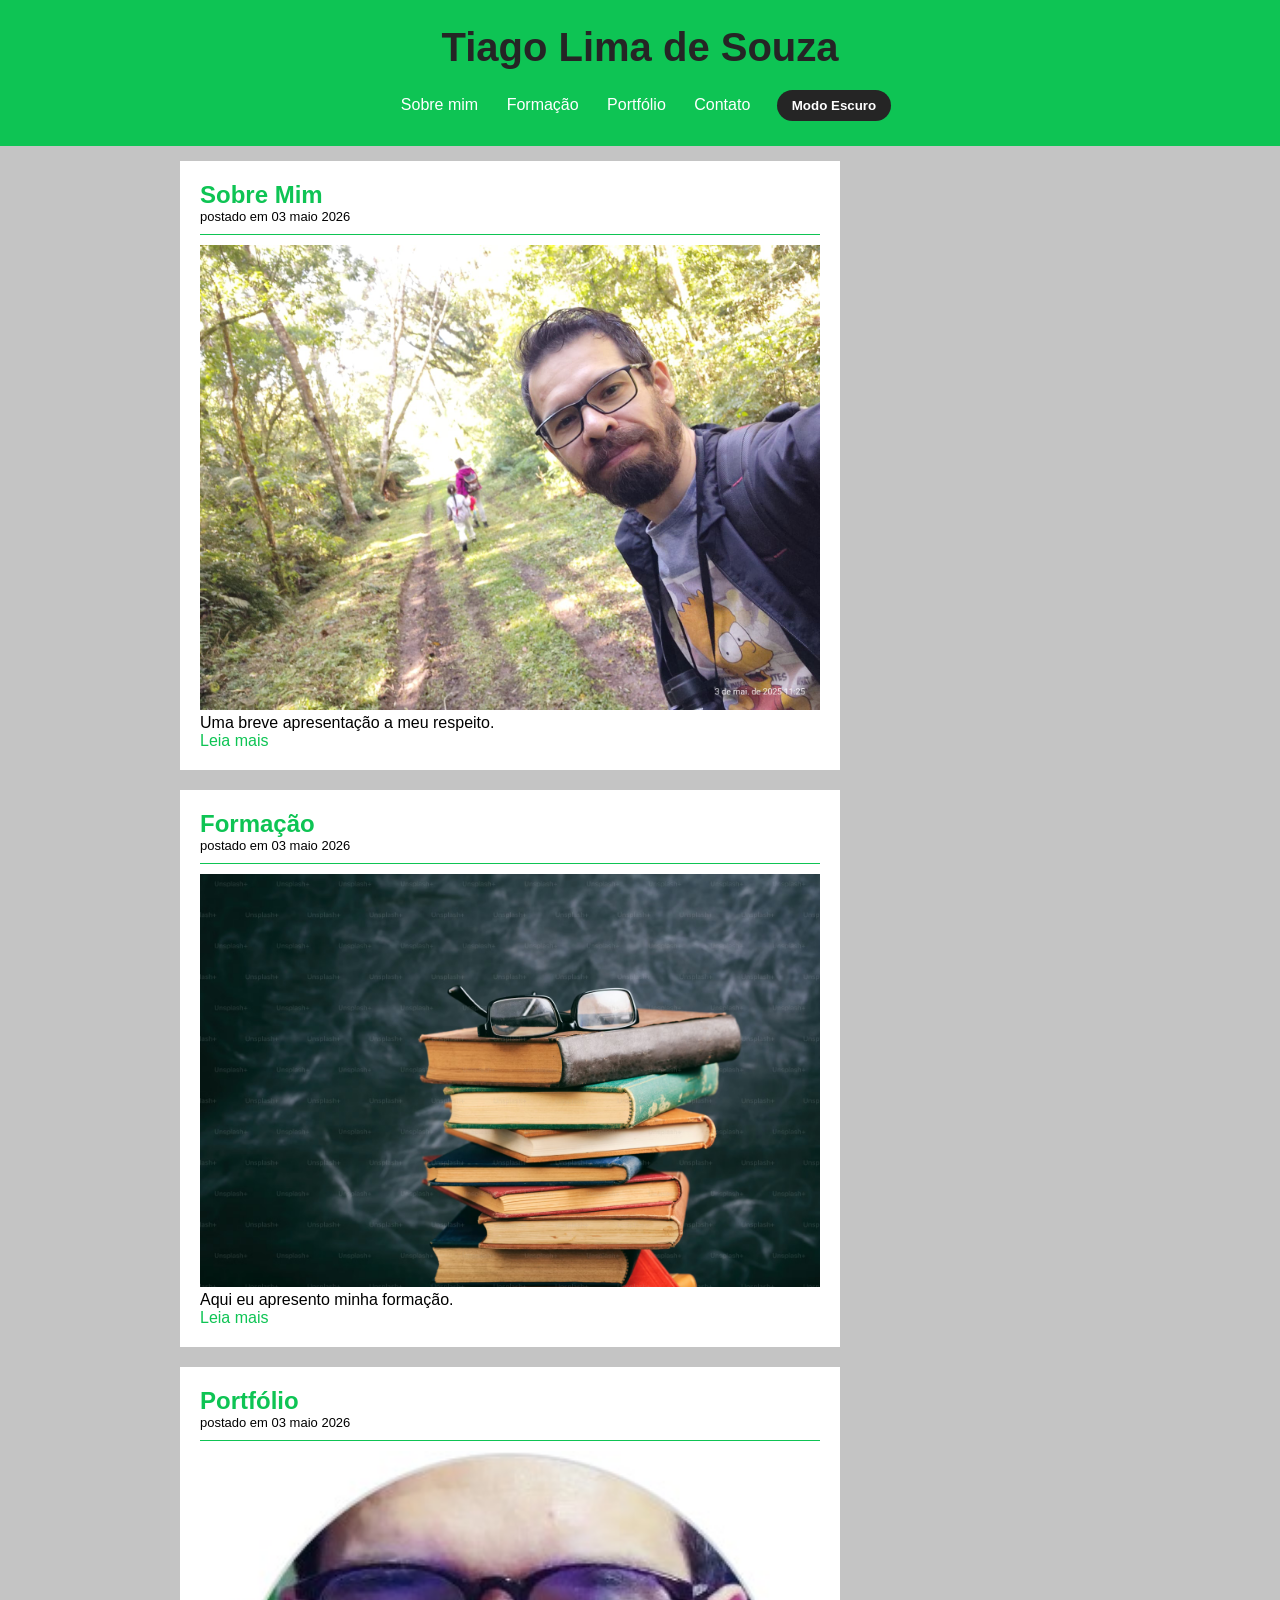
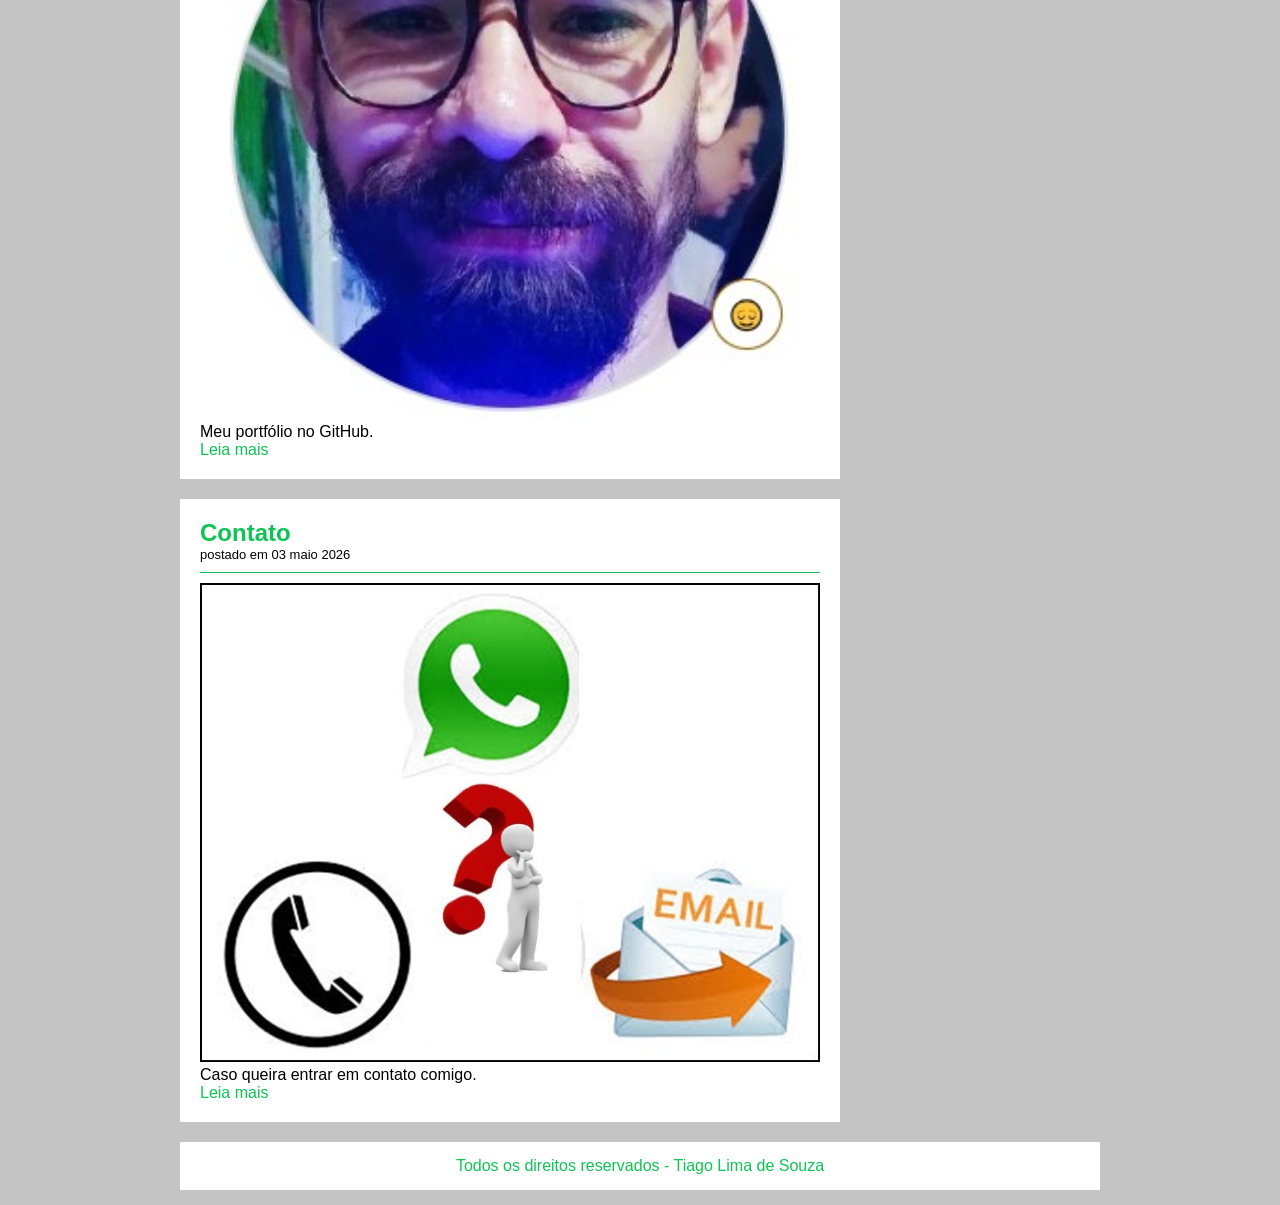
<file: index.html>
<!DOCTYPE html>
<html lang="pt-br">

<head>
    <meta charset="UTF-8">
    <meta name="viewport" content="width=device-width, initial-scale=1.0">
    <title>Tiago Lima de Souza</title>

    <link rel="stylesheet" href="css/style.css">
</head>

<body>

    <div id="header">

        <div id="logo">
            <h1>Tiago Lima de Souza</h1>
        </div>
    
        <div id="menu">
            <a href="sobreMim.html">Sobre mim</a>
            <a href="formacao.html">Formação</a>
            <a href="portfolio.html">Portfólio</a>
            <a href="contato.html">Contato</a>
            <button id="btn-tema">Modo Escuro</button>
        </div>

    </div>

    <div id="content">

        <div id="posts">

            <!-- abertura postagem -->
            <div class="post">
                <h2>Sobre Mim</h2>
                <span class="data-post">postado em 03 maio 2026</span>
                <img class="img-post" src="imagens/eu.jpg">
                <p>
                    Uma breve apresentação a meu respeito.                </p>
                <a href="sobreMim.html">Leia mais</a>
            </div>

            <div class="post">
                <h2>Formação</h2>
                <span class="data-post">postado em 03 maio 2026</span>
                <img class="img-post" src="imagens/formacao.jpeg">
                <p>
                    Aqui eu apresento minha formação.
                </p>
                <a href="formacao.html">Leia mais</a>
            </div>

            <div class="post">
                <h2>Portfólio</h2>
                <span class="data-post">postado em 03 maio 2026</span>
                <img class="img-post" src="imagens/portfolio.jpg">
                <p>
                    Meu portfólio no GitHub.
                </p>
                <a href="portfolio.html">Leia mais</a>
            </div>

            <div class="post">
                <h2>Contato</h2>
                <span class="data-post">postado em 03 maio 2026</span>
                <img class="img-post" src="imagens/contato.jpg">
                <p>
                    Caso queira entrar em contato comigo.
                </p>
                <a href="contato.html">Leia mais</a>
            </div>
            <!--fechamento postagem -->

        </div>
    
        <div id="footer">
            Todos os direitos reservados - Tiago Lima de Souza
        </div>

    </div>
    <script>
        const btnTema = document.getElementById('btn-tema');
        
        btnTema.addEventListener('click', function() {
            document.body.classList.toggle('dark-mode');
            
            // aqui faz a troca do botao
            if (document.body.classList.contains('dark-mode')) {
                btnTema.textContent = "☀️ Modo Claro";
            } else {
                btnTema.textContent = "🌙 Modo Escuro";
            }
        });
    </script>
</body>

</html>
</file>
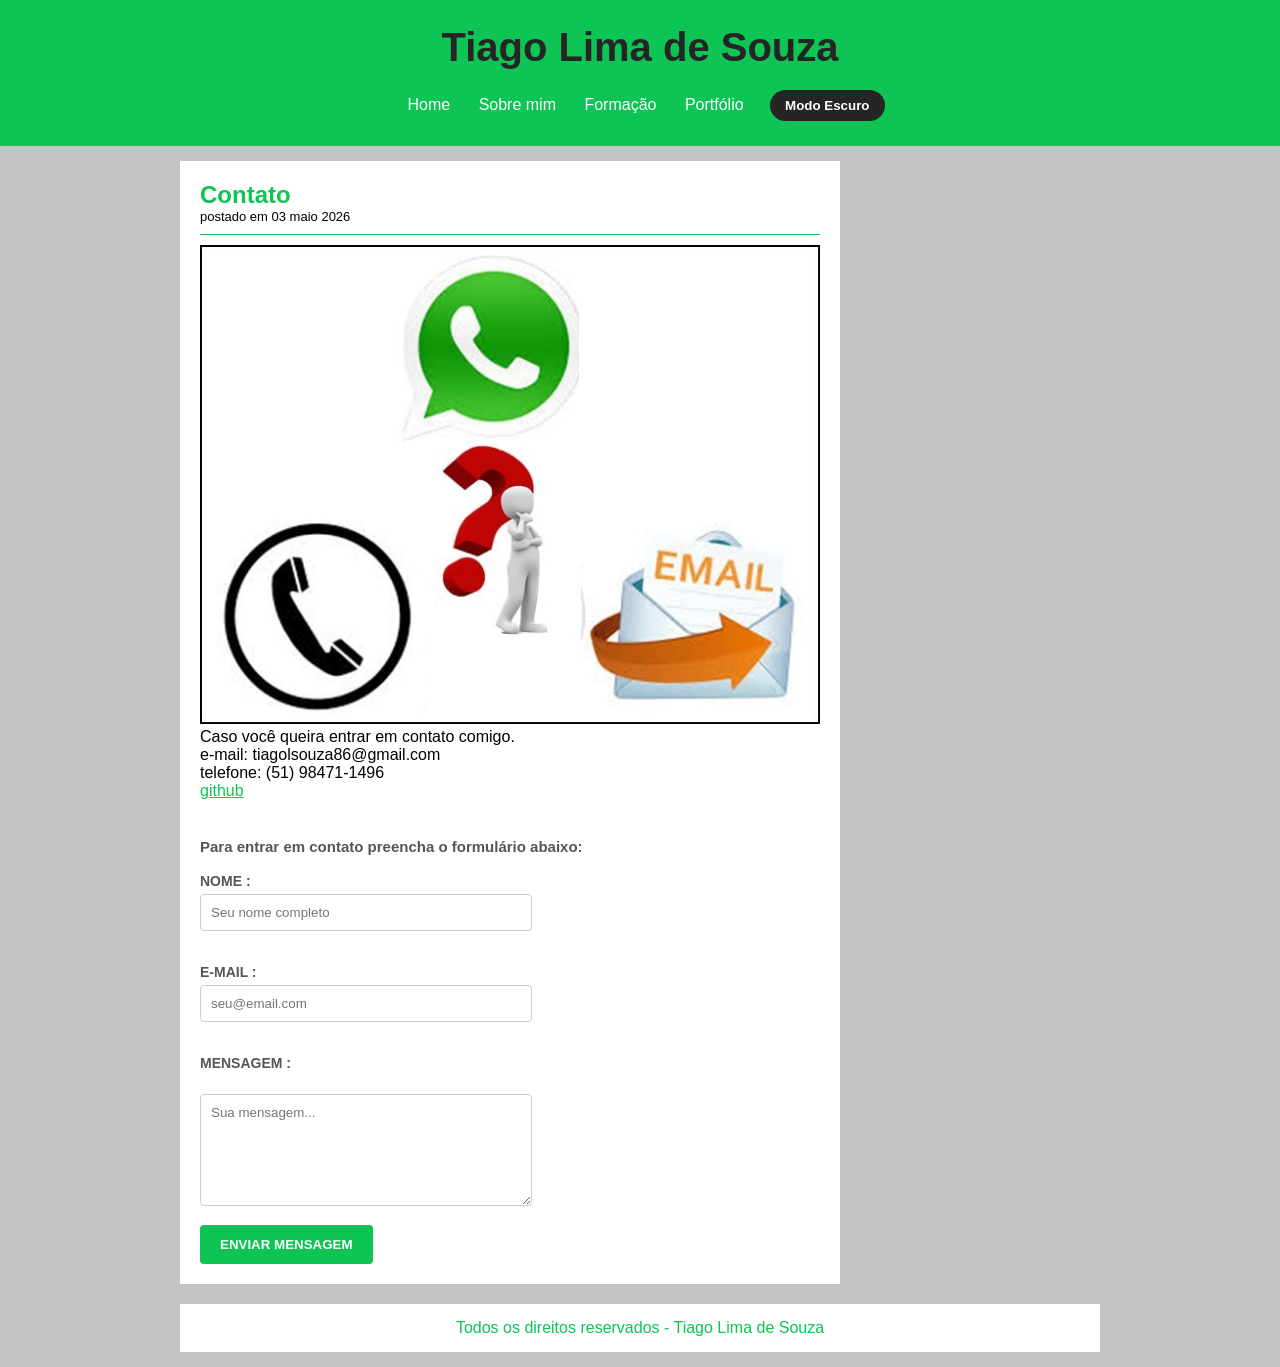
<file: contato.html>
<!DOCTYPE html>
<html lang="pt-br">

<head>
    <meta charset="UTF-8">
    <meta name="viewport" content="width=device-width, initial-scale=1.0">
    <title>Tiago Lima de Souza</title>
    <link rel="stylesheet" href="css/style.css">
</head>

<body>

    <div id="header">
        <div id="logo">
            <h1>Tiago Lima de Souza</h1>
        </div>
    
        <div id="menu">
            <a href="index.html">Home</a>
            <a href="sobreMim.html">Sobre mim</a>
            <a href="formacao.html">Formação</a>
            <a href="portfolio.html">Portfólio</a>
            <button id="btn-tema">Modo Escuro</button>
        </div>
    </div>

    <div id="content">
        <div id="posts">
            <div class="post">
                <h2>Contato</h2>
                <span class="data-post">postado em 03 maio 2026</span>
                <img class="img-post" src="imagens/contato.jpg">
                <p>
                    Caso você queira entrar em contato comigo.<br>
                    e-mail: tiagolsouza86@gmail.com<br>
                    telefone: (51) 98471-1496<br>
                    <a href="https://github.com/TcpSouza"><u>github</u></a>
                </p>

                <main class="container">
                    <section class="contato-secao">
                        <br>
                        <p class="subtitulo"><strong>Para entrar em contato preencha o formulário abaixo:</strong></p>
                        <br>

                        <form action="#" method="post" class="formulario" id="meuFormulario">
                            <div class="campo">
                                <label for="nome">NOME :</label>
                                <input type="text" id="nome" name="nome" placeholder="Seu nome completo" required>
                            </div>

                            <div class="campo"><br>
                                <label for="email">E-MAIL :</label>
                                <input type="email" id="email" name="email" placeholder="seu@email.com" required>
                            </div>

                            <div class="campo">
                                <br><label for="mensagem">MENSAGEM :</label><br>
                                <textarea id="mensagem" name="mensagem" rows="6" placeholder="Sua mensagem..." required></textarea>
                            </div>

                            <button type="submit" class="botao-enviar">ENVIAR MENSAGEM</button>
                        </form>
                    </section>
                </main>
            </div>
            </div>
    
        <div id="footer">
            Todos os direitos reservados - Tiago Lima de Souza
        </div>
    </div>

    <script>
        const form = document.getElementById('meuFormulario');

        form.addEventListener('submit', function(event) {
            
            event.preventDefault(); // a pagina é impedida de recarregar 
            alert("Mensagem enviada com sucesso!");

            form.reset(); // o campos de envio são limpos
        });
    </script>
    <script>
        const btnTema = document.getElementById('btn-tema');
        
        btnTema.addEventListener('click', function() {
            document.body.classList.toggle('dark-mode');
            
            // aqui troca o texto do botão
            if (document.body.classList.contains('dark-mode')) {
                btnTema.textContent = "☀️ Modo Claro";
            } else {
                btnTema.textContent = "🌙 Modo Escuro";
            }
        });
    </script>
</body>
</html>
</file>
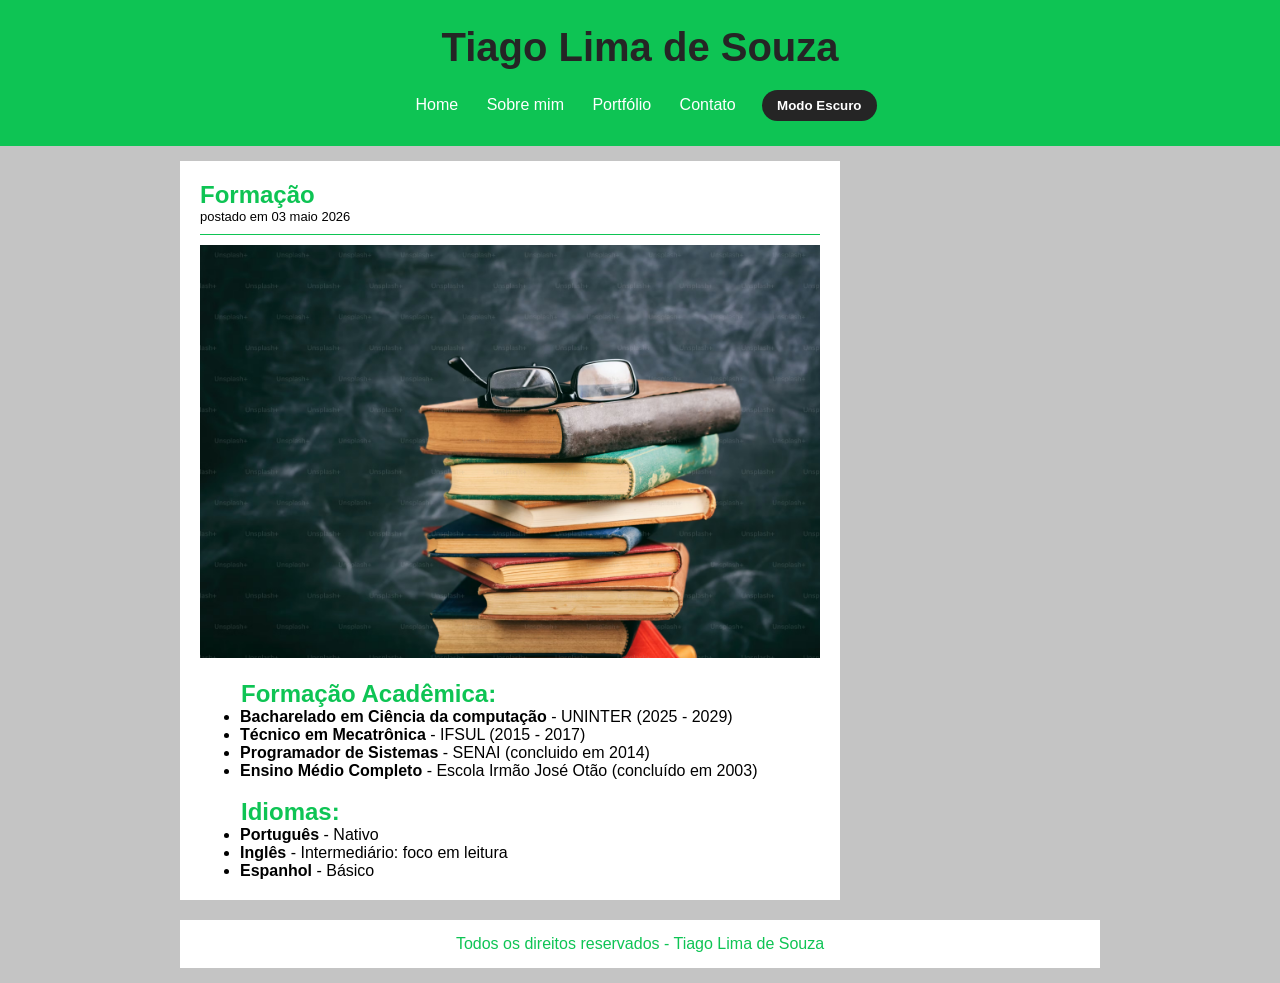
<file: formacao.html>
<!DOCTYPE html>
<html lang="pt-br">

<head>
    <meta charset="UTF-8">
    <meta name="viewport" content="width=device-width, initial-scale=1.0">
    <title>Tiago Lima de Souza</title>

    <link rel="stylesheet" href="css/style.css">
</head>

<body>

    <div id="header">

        <div id="logo">
            <h1>Tiago Lima de Souza</h1>
        </div>
    
        <div id="menu">
            <a href="index.html">Home</a>
            <a href="sobreMim.html">Sobre mim</a>
            <a href="portfolio.html">Portfólio</a>
            <a href="contato.html">Contato</a>
            <button id="btn-tema">Modo Escuro</button>
        </div>

    </div>

    <div id="content">

        <div id="posts">

            <!-- abertura postagem -->

            <div class="post">
                <h2>Formação</h2>
                <span class="data-post">postado em 03 maio 2026</span>
                <img class="img-post" src="imagens/formacao.jpeg">
                <ul style="margin-left: 40px;"><br>
                <h2 style="margin-left: 1px;">Formação Acadêmica:</h2>
                    <li><strong>Bacharelado em Ciência da computação</strong> - UNINTER (2025 - 2029)</li>
                    <li><strong>Técnico em Mecatrônica</strong> - IFSUL (2015 - 2017)</li>
                    <li><strong>Programador de Sistemas</strong> - SENAI (concluido em 2014)</li>
                    <li><strong>Ensino Médio Completo</strong> - Escola Irmão José Otão (concluído em 2003)</li>
                </ul>
                <ul style="margin-left: 40px;"><br>
                <h2 style="margin-left: 1px;">Idiomas:</h2>
                    <li><strong>Português</strong> - Nativo</li>
                    <li><strong>Inglês</strong> - Intermediário: foco em leitura</li>
                    <li><strong>Espanhol</strong> - Básico</li>
                </ul>
            </div>

            <!--fechamento postagem -->

        </div>
    
        <div id="footer">
            Todos os direitos reservados - Tiago Lima de Souza
        </div>

    </div>
    <script>
        const btnTema = document.getElementById('btn-tema');
        
        btnTema.addEventListener('click', function() {
            document.body.classList.toggle('dark-mode');
            
            // Troca o texto do botão
            if (document.body.classList.contains('dark-mode')) {
                btnTema.textContent = "☀️ Modo Claro";
            } else {
                btnTema.textContent = "🌙 Modo Escuro";
            }
        });
    </script>
</body>

</html>
</file>
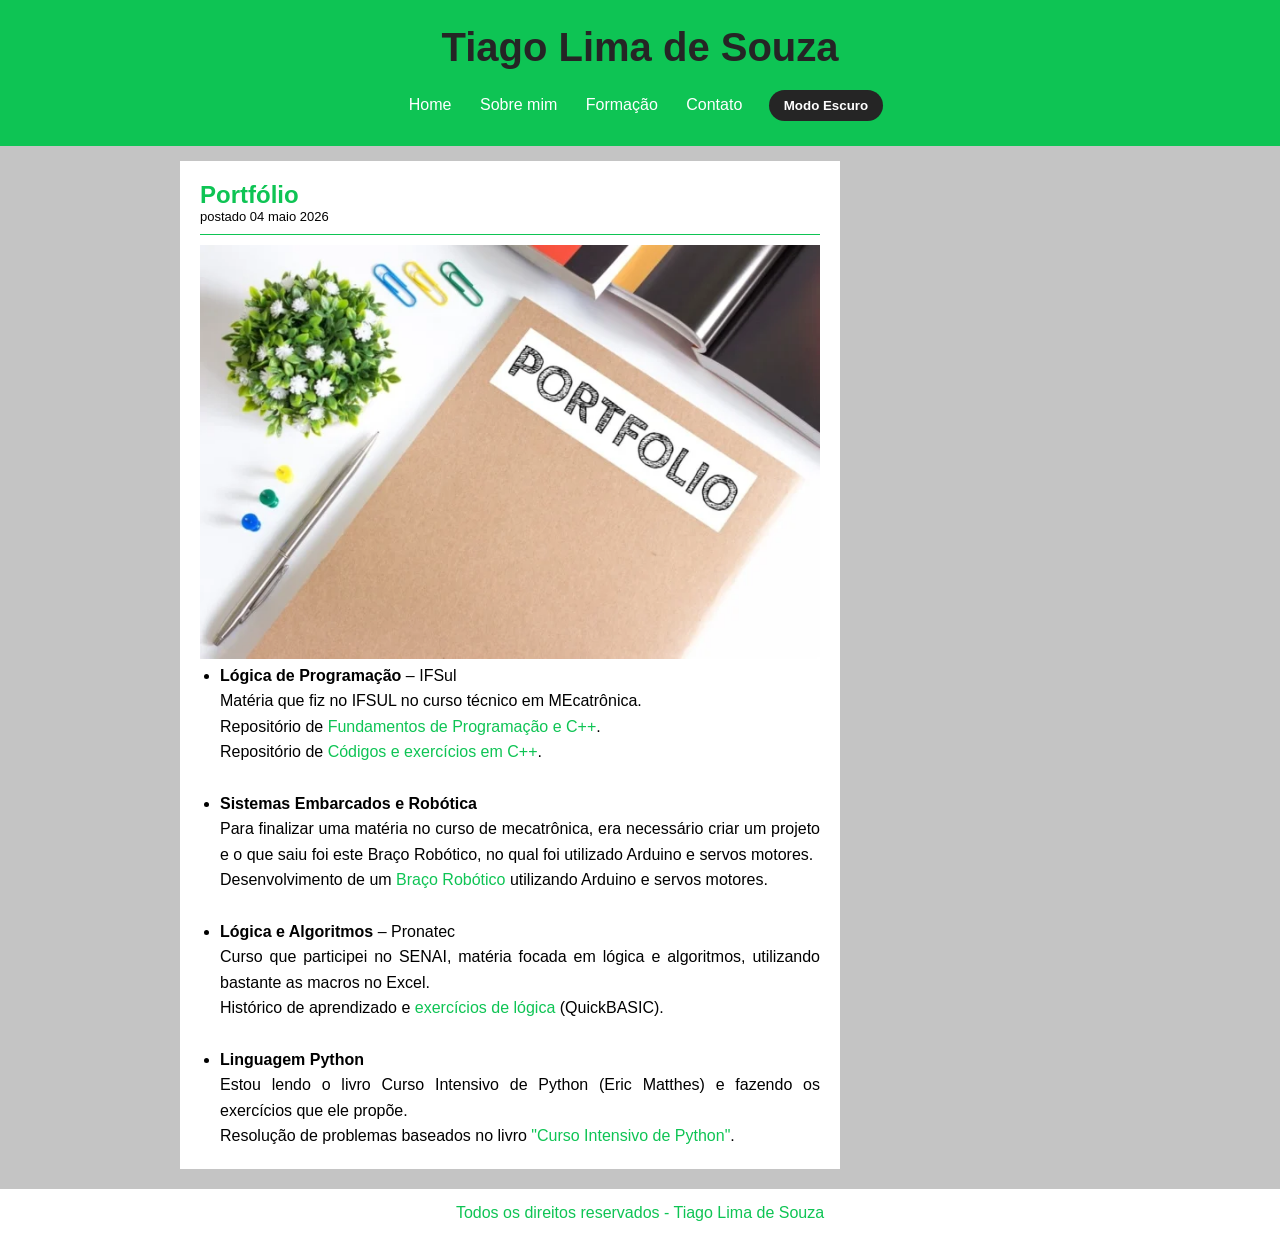
<file: portfolio.html>
<!DOCTYPE html>
<html lang="pt-br">

<head>
    <meta charset="UTF-8">
    <meta name="viewport" content="width=device-width, initial-scale=1.0">
    <title>Tiago Lima de Souza</title>

    <link rel="stylesheet" href="css/style.css">
</head>

<body>

    <div id="header">

        <div id="logo">
            <h1>Tiago Lima de Souza</h1>
        </div>
    
        <div id="menu">
            <a href="index.html">Home</a>
            <a href="sobreMim.html">Sobre mim</a>
            <a href="formacao.html">Formação</a>
            <a href="contato.html">Contato</a>
            <button id="btn-tema">Modo Escuro</button>
        </div>

    </div>

    <div id="content">

        <div id="posts">

            <!-- abertura postagem -->

           <div class="post">
    <h2>Portfólio</h2>
    <span class="data-post">postado 04 maio 2026</span>
    <img class="img-post" src="imagens/portfolio2.jpeg">
    
    <ul style="margin-left: 20px; line-height: 1.6;">
        <li>
            <strong>Lógica de Programação</strong> – IFSul<br>
             Matéria que fiz no IFSUL no curso técnico em MEcatrônica.
            <br><medium>Repositório de <a href="https://github.com/TcpSouza/Codigos-e-exercicios-desenvolvidos-durante-as-aulas-no-IFSul-2017." target="_blank">Fundamentos de Programação e C++</a>.</medium>
            <br><medium>Repositório de <a href="https://github.com/TcpSouza/Codigos-e-exercicios-na-linguagem-C" target="_blank">Códigos e exercícios em C++</a>.</medium>
        </li>
        <br>
        <li>
            <strong>Sistemas Embarcados e Robótica</strong><br>
             Para finalizar uma matéria no curso de mecatrônica, era necessário criar um projeto e o que saiu foi este Braço Robótico, no qual foi utilizado Arduino e servos motores.
            <br><medium>Desenvolvimento de um <a href="https://github.com/TcpSouza/Projeto-Braco-Robotico-IFSUL" target="_blank">Braço Robótico</a> utilizando Arduino e servos motores.</medium>
        </li>
        <br>
        <li>
            <strong>Lógica e Algoritmos</strong> – Pronatec<br>
            Curso que participei no SENAI, matéria focada em lógica e algoritmos, utilizando bastante as macros no Excel.
            <br><medium>Histórico de aprendizado e <a href="https://github.com/TcpSouza/Aulas-Pronatec-2014" target="_blank">exercícios de lógica</a> (QuickBASIC).</medium>
        </li>
        <br>
        <li>
            <strong>Linguagem Python</strong><br>
            Estou lendo o livro Curso Intensivo de Python (Eric Matthes) e fazendo os exercícios que ele propõe.
            <br><medium>Resolução de problemas baseados no livro <a href="https://github.com/TcpSouza/Exercicios-em-Python" target="_blank">"Curso Intensivo de Python"</a>.</medium>
        </li>
    </ul>
</div>
            </div>

            <!--fechamento postagem -->

        </div>
    
        <div id="footer">
            Todos os direitos reservados - Tiago Lima de Souza
        </div>

    </div>
    <script>
        const btnTema = document.getElementById('btn-tema');
        
        btnTema.addEventListener('click', function() {
            document.body.classList.toggle('dark-mode');
            
            // Troca o texto do botão
            if (document.body.classList.contains('dark-mode')) {
                btnTema.textContent = "☀️ Modo Claro";
            } else {
                btnTema.textContent = "🌙 Modo Escuro";
            }
        });
    </script>
</body>

</html>
</file>
<file: css/style.css>
/*
******limpar formatação******
*/
*{
    margin: 0;
    padding: 0;
}

/*
******FORMATAÇÕES GENÉRICAS******
*/
body{
    font-size: 16px;
    font-family: 'Trebuchet MS', 'Lucida Sans Unicode', 'Lucida Grande', 'Lucida Sans', Arial, sans-serif;
    background-color: #c4c4c4;
}
h1{
    color:#252525;
    font-size: 40px;
}
h2{
    color:#0ec454;
}
h3{
    color:#565656;
    background:#cccccc;
    padding: 5px;
}
/*
******HEADER******
*/
#header{
    background-color: #0ec454;
    padding: 15px;
    text-align: center;
}

#logo,#menu{
    padding: 10px;
}

#header a:link, #header a:visited{
    color: white;
    padding: 8px 12px;
}

#header a:hover{
    color:#0ec454;
    background: white;
    text-decoration: none;
}

/*
******CONTENT******
*/
 #content{
    width: 920px;
    margin: 0 auto; /* nessa parte o conteúdo principal é centralizado na tela*/
    padding: 15px;
 }

 /*
 ******POSTS******
 */
#posts{
    width: 660px;
    float: left; /* A coluna postagens é posta a esquerda */
}

.post{
    padding: 20px;
    margin-bottom: 20px;
    background: white;
    text-align: justify;
}

.data-post{
    font-size: 13px;
    border-bottom: 1px solid #0ec454;
    padding-bottom: 10px;
    margin-bottom: 10px;
    display: block;
}

.img-post{
    width: 620px;
}
/*
 ******RIGHT SIDE******
 */

 #right-side{
    width: 240px;
    float: right; /* A coluna lateral é colocada a direita */

 }

 .content-right{
    background-color: white;
    padding: 10px;
    margin-bottom: 20px;
 }

 .post-right{
    font-size: 13px;
    padding: 5px;
    border-bottom: 1px dotted #cccccc;
 }

 /*
 ******FORMATAÇÂO LINKS******
 */
 a{
    text-decoration: none;
 }
 a:link, a:visited{
    color:#0ec454
 }
 a:hover{
    text-decoration: underline;
 }

 /*
 ******FOOTER******
 */
 #footer{
    clear: both;
    text-align: center;
    padding: 15px;
    background: white;
    color:#0ec454;
 }

 /*
 ******FORMULÁRIO DE CONTATO******
 */
.contato-secao {
    margin-top: 20px;
}

.campo {
    margin-bottom: 15px;
}

.campo label {
    display: block; 
    font-weight: bold;
    color: #565656;
    margin-bottom: 5px;
    font-size: 14px;
}

.campo input, .campo textarea {
    width: 50%; 
    padding: 10px;
    border: 1px solid #cccccc;
    border-radius: 4px; 
    font-family: inherit; 
}

/* Efeito ao clicar na caixa de texto */
.campo input:focus, .campo textarea:focus {
    outline: none;
    border-color: #0ec454; /* Quando clica no campo a cor da borda muda */
    box-shadow: 0 0 5px rgba(14, 196, 84, 0.2);
}

.botao-enviar {
    background-color: #0ec454;
    color: white;
    border: none;
    padding: 12px 20px;
    font-weight: bold;
    border-radius: 4px;
    cursor: pointer;
    text-transform: uppercase;
    transition: background 0.3s;
}

.botao-enviar:hover {
    background-color: #0ca345; 
}

.subtitulo {
    color: #565656;
    font-size: 15px;
}

/* Estilos para o Modo Escuro */
body.dark-mode {
    background-color: #1a1a1a; /* Transforma o fundo em tom escuro */
    color: #f4f4f4; /* Torna o texto em braco */
}

body.dark-mode .post, 
body.dark-mode #footer,
body.dark-mode .content-right {
    background-color: #2d2d2d; /* Fundo dos posts e lateral */
    color: #f4f4f4;
}

body.dark-mode h1, 
body.dark-mode h3,
body.dark-mode .subtitulo,
body.dark-mode .campo label {
    color: #ffffff !important;
}

body.dark-mode .campo input, 
body.dark-mode .campo textarea {
    background-color: #3d3d3d; /* O interior das caixas de formulario fica em tom escuro */
    border-color: #555;
    color: #fff;
}

body.dark-mode {
    background-color: #1a1a1a !important;
    color: #f4f4f4;
}

body.dark-mode .post, 
body.dark-mode #footer {
    background-color: #2d2d2d; /* Os blocos de conteudo ficam em tom escuro */
    color: #f4f4f4;
}

body.dark-mode h1, body.dark-mode h2 {
    color: #0ec454; 
}
/* Estilo do Botão de Alternar */
#btn-tema {
    padding: 8px 15px;
    cursor: pointer;
    background-color: #252525;
    color: white;
    border: none;
    border-radius: 20px;
    margin-left: 10px;
    font-weight: bold;
}

/*
******AJUSTES DA TELA PARA DAR CERTO NO CELULAR******
*/
@media (max-width: 920px) {
    #content {
        width: 95%; /* Ajuste para ocupar a largura da tela no celular */
    }

    #posts, #right-side {
        width: 100%; /* Ocupa totalmente a largura pelas colunas */
        float: none;  /* Empilha os itens */
    }

    .img-post {
        width: 100%;  /* Ajusta a imagem ao post */
        height: auto;
    }

    .campo input, .campo textarea {
        width: 100%; /* Faz a caixa de contato ocupar toda a linha quando usado no celular */
    }
}
</file>
